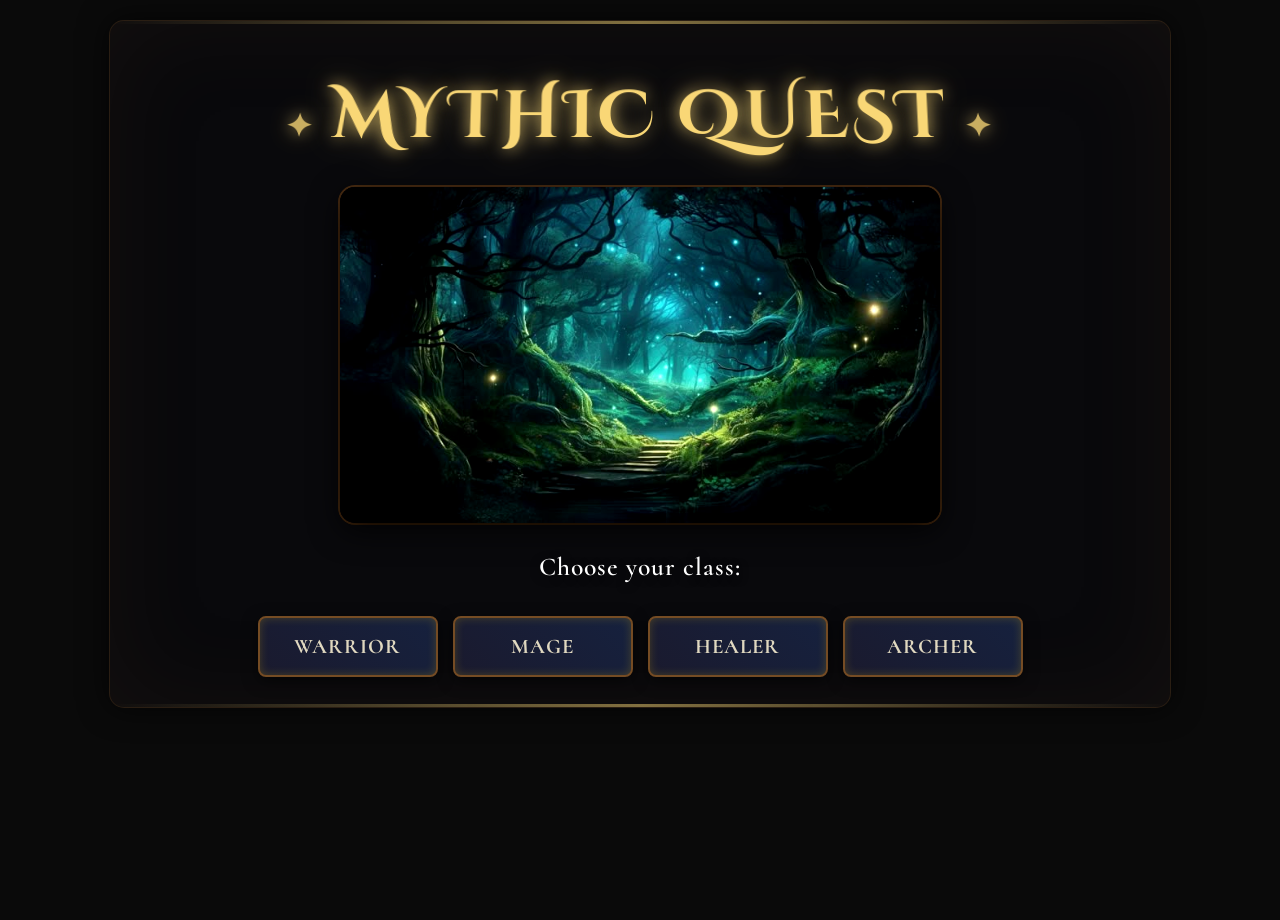
<file: index.html>
<!DOCTYPE html>
<html lang="en">
<head>
    <meta charset="UTF-8">
    <meta name="viewport" content="width=device-width, initial-scale=1.0">
    <title>Mythic Quest</title>
    <link rel="stylesheet" href="styles.css">
    <script src="script.js" defer></script>
</head>
<body>

    <div id="game-container">
        <!-- Title with Shining Effect -->
        <h1 class="shine">MYTHIC QUEST</h1>
        <img id="story-image" src="/images/mainimage.jpg" alt="Scene Image">

        <p id="story-text">Choose your class:</p>

        <div id="choices">
            <button onclick="selectClass('warrior')">Warrior</button>
            <button onclick="selectClass('mage')">Mage</button>
            <button onclick="selectClass('healer')">Healer</button>
            <button onclick="selectClass('archer')">Archer</button>
        </div>
    </div>

</body>
</html>
</file>
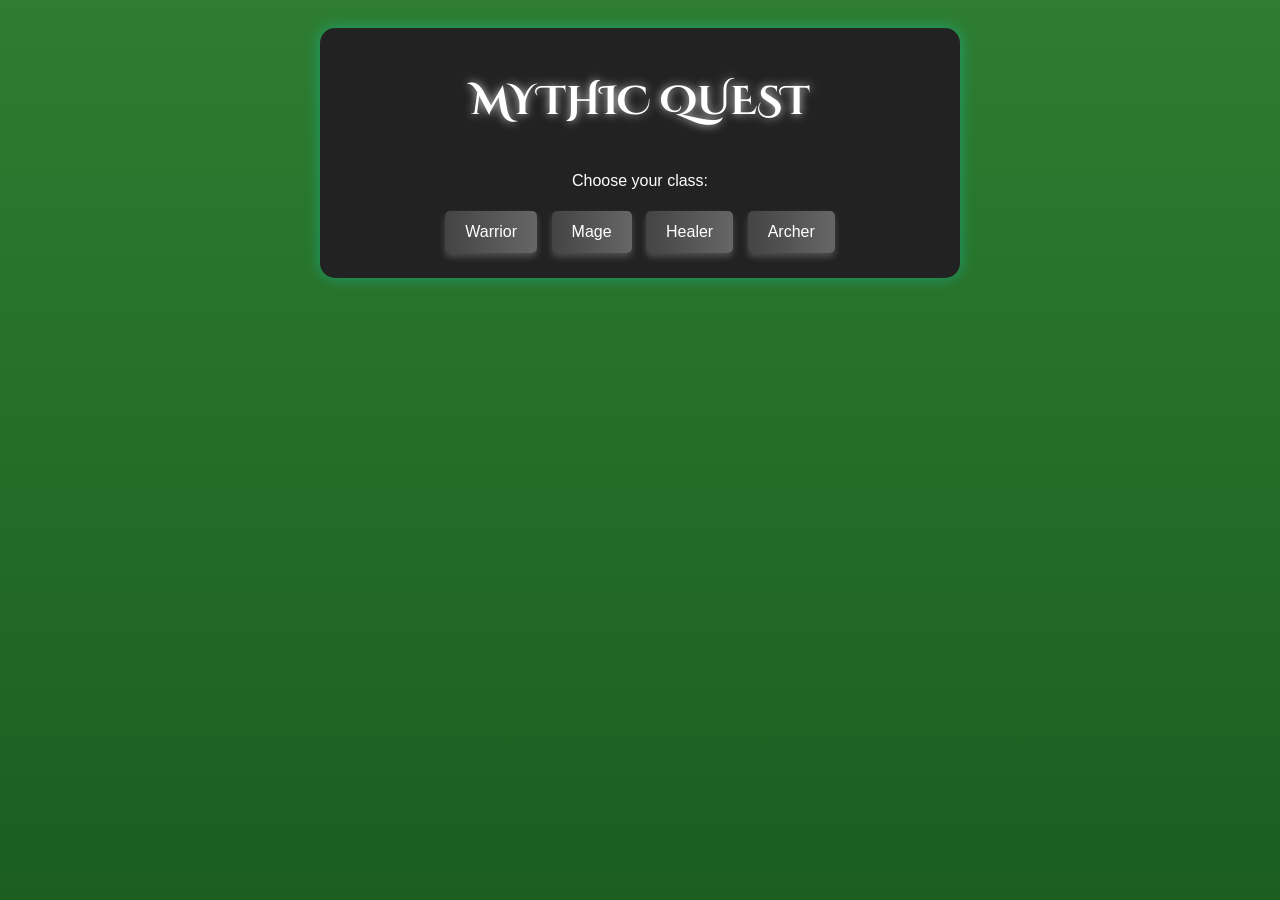
<file: backup - march 10, 2025/index.html>
<!DOCTYPE html>
<html lang="en">
<head>
    <meta charset="UTF-8">
    <meta name="viewport" content="width=device-width, initial-scale=1.0">
    <title>Mythic Quest</title>
    <link rel="stylesheet" href="styles.css">
</head>
<body>

    <div id="game-container">
        <!-- Title with Shining Effect -->
        <h1 class="shine">MYTHIC QUEST</h1>

        <p class="subtitle">Choose your class:</p>

        <div class="buttons">
            <button class="btn">Warrior</button>
            <button class="btn">Mage</button>
            <button class="btn">Healer</button>
            <button class="btn">Archer</button>
        </div>
    </div>

</body>
</html>
</file>
<file: styles.css>
/* Import Custom Font */
@import url('https://fonts.googleapis.com/css2?family=Cinzel+Decorative:wght@700&display=swap');
@import url('https://fonts.googleapis.com/css2?family=Cormorant:wght@400;700&display=swap');

/* Global Styles */
body {
    font-family: 'Cormorant', serif;
    text-align: center;
    background-color: #0a0a0a;
    color: #e0d8c0;
    padding: 0;
    margin: 0;
    cursor: url('https://cur.cursors-4u.net/swords/swo25.cur'), auto;
    overflow: auto;
    position: relative;
    min-height: 100vh;
    font-size: 1.2rem;
    letter-spacing: 0.5px;
}

/* Background Animation */
body::before {
    content: "";
    position: fixed;
    top: 0;
    left: 0;
    width: 100%;
    height: 100%;
    background: url('https://media1.tenor.com/m/kUsp5oS4dMMAAAAC/nuit-%C3%A9toil%C3%A9e.gif') no-repeat center center/cover;
    z-index: -1;
    filter: brightness(0.5) contrast(1.2);
    animation: backgroundPulse 20s infinite alternate ease-in-out;
}

@keyframes backgroundPulse {
    0% {
        filter: brightness(0.5) contrast(1.2) saturate(1);
        transform: scale(1.02);
    }
    50% {
        filter: brightness(0.6) contrast(1.3) saturate(1.2);
        transform: scale(1);
    }
    100% {
        filter: brightness(0.5) contrast(1.2) saturate(1);
        transform: scale(1.02);
    }
}

/* Title Styling */
h1 {
    font-family: 'Cinzel Decorative', serif;
    font-size: 4.2rem;
    color: #f9d776;
    margin-top: 20px;
    margin-bottom: 15px;
    text-shadow: 0 0 15px rgba(249, 215, 118, 0.7), 0 0 30px rgba(249, 215, 118, 0.4);
    animation: titleGlow 3s infinite alternate ease-in-out;
    letter-spacing: 4px;
    transform: perspective(500px) rotateX(5deg);
}

/* Magical Sparkles for Title */
h1.shine::after {
    content: "✦";
    margin-left: 15px;
    font-size: 2rem;
    animation: sparkle 2s infinite alternate;
    opacity: 0.8;
}

h1.shine::before {
    content: "✦";
    margin-right: 15px;
    font-size: 2rem;
    animation: sparkle 2s infinite alternate-reverse;
    opacity: 0.8;
}

@keyframes sparkle {
    0% {
        opacity: 0.3;
        transform: scale(0.8);
        color: #f9d776;
    }
    50% {
        opacity: 1;
        transform: scale(1.2);
        color: #ffffff;
    }
    100% {
        opacity: 0.3;
        transform: scale(0.8);
        color: #f9d776;
    }
}

@keyframes titleGlow {
    0% {
        text-shadow: 0 0 15px rgba(249, 215, 118, 0.5), 0 0 30px rgba(249, 215, 118, 0.3);
        color: #e5c76b;
    }
    50% {
        text-shadow: 0 0 25px rgba(249, 215, 118, 0.8), 0 0 50px rgba(249, 215, 118, 0.6);
        color: #fde9a7;
    }
    100% {
        text-shadow: 0 0 15px rgba(249, 215, 118, 0.5), 0 0 30px rgba(249, 215, 118, 0.3);
        color: #e5c76b;
    }
}

/* Story Text */
#story-text {
    font-size: 1.6rem;
    margin: 25px auto;
    max-width: 800px;
    color: #ffffff;
    text-shadow: 0 2px 10px rgba(0, 0, 0, 0.8);
    font-weight: 600;
    letter-spacing: 1px;
    animation: fadeInUp 1.5s ease-out;
    padding: 0 20px;
    line-height: 1.5;
}

/* Buttons */
#choices {
    display: flex;
    flex-wrap: wrap;
    justify-content: center;
    gap: 15px;
    margin-top: 30px;
}

button {
    background: linear-gradient(45deg, #1a1a2e, #16213e);
    color: #e0d8c0;
    border: 2px solid #754c24;
    padding: 16px 28px;
    border-radius: 8px;
    cursor: pointer;
    font-size: 1.3rem;
    font-weight: bold;
    font-family: 'Cormorant', serif;
    transition: all 0.3s cubic-bezier(0.25, 0.8, 0.25, 1);
    position: relative;
    overflow: hidden;
    box-shadow: 0 4px 15px rgba(0, 0, 0, 0.6), inset 0 0 10px rgba(255, 215, 0, 0.2);
    min-width: 180px;
    letter-spacing: 1px;
    text-transform: uppercase;
}

/* Button Effects */
button::before {
    content: "";
    position: absolute;
    top: -3px;
    left: -3px;
    right: -3px;
    bottom: -3px;
    background: linear-gradient(45deg, #754c24, #9a7b4f);
    z-index: -1;
    filter: blur(8px);
    opacity: 0.5;
    transition: opacity 0.3s ease-in-out;
}

button:hover {
    background: linear-gradient(45deg, #16213e, #1a1a2e);
    transform: translateY(-5px) scale(1.05);
    box-shadow: 0 8px 25px rgba(117, 76, 36, 0.6), inset 0 0 15px rgba(255, 215, 0, 0.3);
    color: #f9d776;
    border-color: #9a7b4f;
}

button:hover::before {
    opacity: 0.8;
}

button::after {
    content: "";
    position: absolute;
    top: 0;
    left: -100%;
    width: 100%;
    height: 100%;
    background: linear-gradient(90deg, rgba(255, 255, 255, 0) 0%, rgba(255, 255, 255, 0.1) 50%, rgba(255, 255, 255, 0) 100%);
    transition: all 0.5s ease-in-out;
}

button:hover::after {
    left: 100%;
    transition: all 0.5s ease-in-out;
}

/* Class-specific button icons */
button[onclick*='warrior']::before {
    content: "⚔️";
    position: absolute;
    font-size: 0;
    opacity: 0;
    transition: all 0.3s ease;
}

button[onclick*='mage']::before {
    content: "🔮";
    position: absolute;
    font-size: 0;
    opacity: 0;
    transition: all 0.3s ease;
}

button[onclick*='healer']::before {
    content: "✨";
    position: absolute;
    font-size: 0;
    opacity: 0;
    transition: all 0.3s ease;
}

button[onclick*='archer']::before {
    content: "🏹";
    position: absolute;
    font-size: 0;
    opacity: 0;
    transition: all 0.3s ease;
}

button:hover[onclick*='warrior']::before,
button:hover[onclick*='mage']::before,
button:hover[onclick*='healer']::before,
button:hover[onclick*='archer']::before {
    font-size: 1.3rem;
    opacity: 1;
    left: 10px;
}

button:hover[onclick*='warrior'],
button:hover[onclick*='mage'],
button:hover[onclick*='healer'],
button:hover[onclick*='archer'] {
    padding-left: 40px;
}

/* Click Effect */
button:active {
    transform: scale(0.95) translateY(-2px);
    transition: transform 0.1s ease-in-out;
    box-shadow: 0 2px 15px rgba(117, 76, 36, 0.5);
}

/* Image Styling */
#story-image {
    width: 100%;
    max-width: 600px;
    height: auto;
    display: block;
    margin: 25px auto;
    border-radius: 15px;
    box-shadow: 0 8px 30px rgba(0, 0, 0, 0.8), 0 0 0 2px rgba(117, 76, 36, 0.6);
    animation: fadeIn 1.5s ease-in-out, pulseGlow 4s infinite alternate ease-in-out;
    transition: transform 0.5s ease;
    filter: brightness(1.1) contrast(1.1);
    object-fit: cover;
}

#story-image:hover {
    transform: scale(1.02);
    box-shadow: 0 12px 40px rgba(249, 215, 118, 0.4), 0 0 0 3px rgba(117, 76, 36, 0.8);
}

/* Image Glow Effect */
@keyframes pulseGlow {
    0% {
        box-shadow: 0 8px 30px rgba(0, 0, 0, 0.8), 0 0 0 2px rgba(117, 76, 36, 0.6);
    }
    100% {
        box-shadow: 0 8px 40px rgba(117, 76, 36, 0.5), 0 0 0 3px rgba(249, 215, 118, 0.6);
    }
}

/* Game Container */
#game-container {
    width: 90%;
    max-width: 1000px;
    margin: 20px auto;
    text-align: center;
    padding: 30px;
    background: rgba(10, 10, 14, 0.85);
    border-radius: 15px;
    box-shadow: 0 0 30px rgba(0, 0, 0, 0.7), inset 0 0 100px rgba(117, 76, 36, 0.1);
    animation: fadeInUp 1.2s ease-in-out;
    border: 1px solid rgba(117, 76, 36, 0.3);
    position: relative;
    overflow: hidden;
}

/* Container Decorative Elements */
#game-container::before {
    content: "";
    position: absolute;
    top: 0;
    left: 0;
    right: 0;
    height: 3px;
    background: linear-gradient(90deg, transparent, rgba(249, 215, 118, 0.5), transparent);
}

#game-container::after {
    content: "";
    position: absolute;
    bottom: 0;
    left: 0;
    right: 0;
    height: 3px;
    background: linear-gradient(90deg, transparent, rgba(249, 215, 118, 0.5), transparent);
}

/* Fade-In Effects */
@keyframes fadeIn {
    from {
        opacity: 0;
        transform: scale(0.95);
    }
    to {
        opacity: 1;
        transform: scale(1);
    }
}

@keyframes fadeInUp {
    from {
        opacity: 0;
        transform: translateY(30px);
    }
    to {
        opacity: 1;
        transform: translateY(0);
    }
}

/* Responsive Adjustments */
@media (max-width: 768px) {
    h1 {
        font-size: 3rem;
    }
    
    #story-text {
        font-size: 1.3rem;
    }
    
    button {
        padding: 14px 22px;
        font-size: 1.1rem;
        min-width: 150px;
    }
    
    #game-container {
        padding: 20px 15px;
    }
}

@media (max-width: 480px) {
    h1 {
        font-size: 2.5rem;
    }
    
    button {
        padding: 12px 18px;
        font-size: 1rem;
        min-width: 130px;
        margin: 5px;
    }
    
    #choices {
        gap: 10px;
    }
}

/* Magical Particles */
.particles {
    position: fixed;
    top: 0;
    left: 0;
    width: 100%;
    height: 100%;
    pointer-events: none;
    z-index: 100;
}

.particle {
    position: absolute;
    background: rgba(249, 215, 118, 0.8);
    border-radius: 50%;
    width: 3px;
    height: 3px;
    animation: float 15s infinite linear;
    opacity: 0;
}

@keyframes float {
    0% {
        opacity: 0;
        transform: translateY(0) rotate(0deg);
    }
    10% {
        opacity: 0.6;
    }
    90% {
        opacity: 0.6;
    }
    100% {
        opacity: 0;
        transform: translateY(-100vh) rotate(360deg);
    }
}
</file>
<file: backup - march 10, 2025/styles.css>
@import url('https://fonts.googleapis.com/css2?family=Cinzel+Decorative:wght@700&display=swap');

body {
    font-family: Arial, sans-serif;
    text-align: center;
    background-color: #111;
    color: white;
    padding: 20px;
    cursor: url('https://cur.cursors-4u.net/swords/swo25.cur'), auto;
    overflow: hidden;
}

/* Game Container */
#game-container {
    max-width: 600px;
    margin: auto;
    background: #222;
    padding: 20px;
    border-radius: 15px;
    box-shadow: 0 0 15px rgba(0, 255, 255, 0.3);
    animation: fadeIn 1.5s ease-in-out;
    position: relative;
    z-index: 2;
}

/* Animated Title */
h1 {
    font-family: 'Cinzel Decorative', serif;
    font-size: 2.5rem;
    color: white;
    text-shadow: 0 0 10px rgba(255, 255, 255, 0.8);
    display: inline-block;
    animation: glow 2s infinite alternate;
}

/* Background */
body::before {
    content: "";
    position: fixed;
    top: 0;
    left: 0;
    width: 100%;
    height: 100%;
    background: url('https://www.transparenttextures.com/patterns/green-dust-and-scratches.png'), linear-gradient(to bottom, #2e7d32, #1b5e20);
    z-index: -1;
}

/* Buttons */
button {
    background: linear-gradient(90deg, #444, #666);
    color: white;
    border: none;
    padding: 12px 20px;
    margin: 5px;
    border-radius: 5px;
    cursor: pointer;
    font-size: 1rem;
    transition: 0.3s;
    box-shadow: 0 4px 6px rgba(255, 255, 255, 0.2);
    animation: fadeInUp 1s ease-out;
}

button:hover {
    background: linear-gradient(90deg, #666, #888);
    transform: scale(1.05);
    box-shadow: 0 6px 10px rgba(255, 255, 255, 0.4);
}

/* Animations */
@keyframes fadeIn {
    from {
        opacity: 0;
        transform: scale(0.9);
    }
    to {
        opacity: 1;
        transform: scale(1);
    }
}

@keyframes fadeInUp {
    from {
        opacity: 0;
        transform: translateY(20px);
    }
    to {
        opacity: 1;
        transform: translateY(0);
    }
}

@keyframes glow {
    from {
        text-shadow: 0 0 10px rgba(255, 255, 255, 0.5);
    }
    to {
        text-shadow: 0 0 20px rgba(255, 255, 255, 1);
    }
}
</file>
